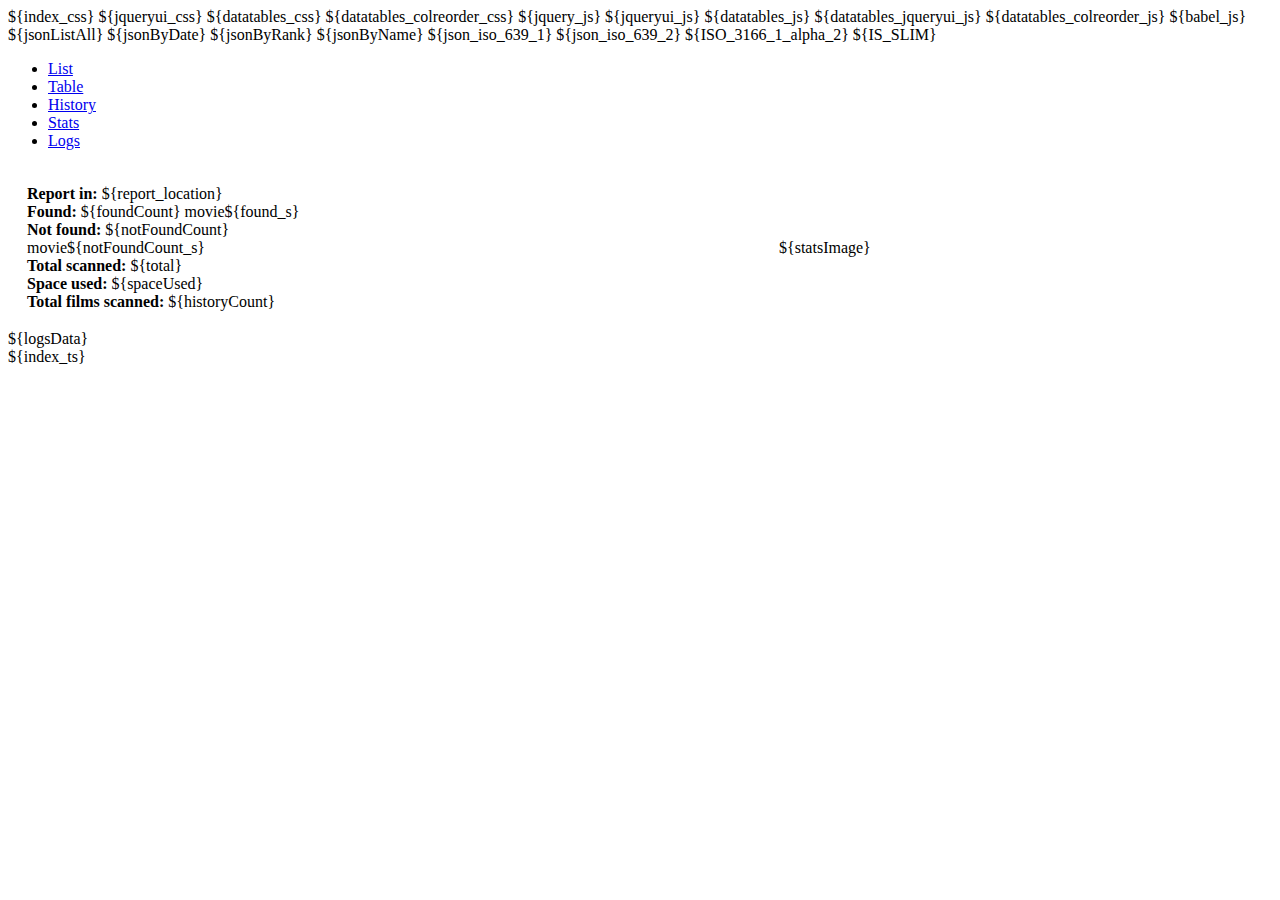
<file: src/main/resources/index.html>
<!DOCTYPE html>

<html lang="en">
	<head>
		<meta http-equiv="Content-Type" content="text/html;charset=utf-8" lang="en"/>
		<title>IMDB Report</title>
		<link rel="shortcut icon" href="[data-uri]" />
		<meta name="viewport" content="width=device-width, initial-scale=1.0">

		${index_css}
		${jqueryui_css}
		${datatables_css}
		${datatables_colreorder_css}

		${jquery_js}
		${jqueryui_js}

		${datatables_js}
		${datatables_jqueryui_js}
		${datatables_colreorder_js}

		${babel_js}

		${jsonListAll}
		${jsonByDate}
		${jsonByRank}
		${jsonByName}
		${json_iso_639_1}
		${json_iso_639_2}
		${ISO_3166_1_alpha_2}
		${IS_SLIM}
	</head>

	<body>
		<div id="loader" class="loader"></div>

		<div id="tabs">
			<script>
				$("#tabs").addClass('hidden');
			</script>
			<ul id="tablist" class="tablist">
				<li><a href="#tabs-List">List</a></li>
				<li><a href="#tabs-Table">Table</a></li>
				<li><a href="#tabs-History">History</a></li>
				<li><a href="#tabs-Stats">Stats</a></li>
				<!--				<li><a href="#tabs-NotFound">Not Found</a></li>-->
				<li><a href="#tabs-Logs">Logs</a></li>
			</ul>

			<div id="tabs-List" class="content">
				<div id="List" ></div>
			</div>

			<div id="tabs-Table" class="content">
				<table id="table_and_search" class="display tablesorter" style="width:100%;"></table>
			</div>

			<div id="tabs-History" class="content">
				<div id="historyData"></div>
			</div>

			<div id="tabs-Stats" style="padding: 1em; " class="content ui-accordion-content ui-corner-all ui-helper-reset ui-widget-content ui-accordion-content-active">
				<table style="width: 100%; overflow: auto; max-height: 100vh;">
					<tr>
						<td style="width:30%">
							<span><b>Report in:</b> ${report_location}</span><br/>
							<span><b>Found:</b> ${foundCount} movie${found_s}</span><br/>
							<span><b>Not found:</b> ${notFoundCount} movie${notFoundCount_s}</span><br/>
							<span><b>Total scanned:</b> ${total}</span><br/>
							<span><b>Space used:</b> ${spaceUsed}</span><br/>
							<span><b>Total films scanned:</b> ${historyCount}</span><br/>
						</td>
						<td>
							<div style="height: 100%; display: flex; justify-content: center; align-items: center;">
								${statsImage}
							</div>
						</td>
					</tr>
				</table>
			</div>

			<!--			<div id="tabs-NotFound">
							<p>${NOT_FOUND}</p>
						</div>-->

			<div id="tabs-Logs" class="content">
				${logsData}
			</div>

		</div>
		<script type="text/babel">
			/// <reference path="https://raw.githubusercontent.com/DefinitelyTyped/DefinitelyTyped/master/types/jquery/JQuery.d.ts"/>
		</script>

		${index_ts}
	</body>
</html>
</file>
